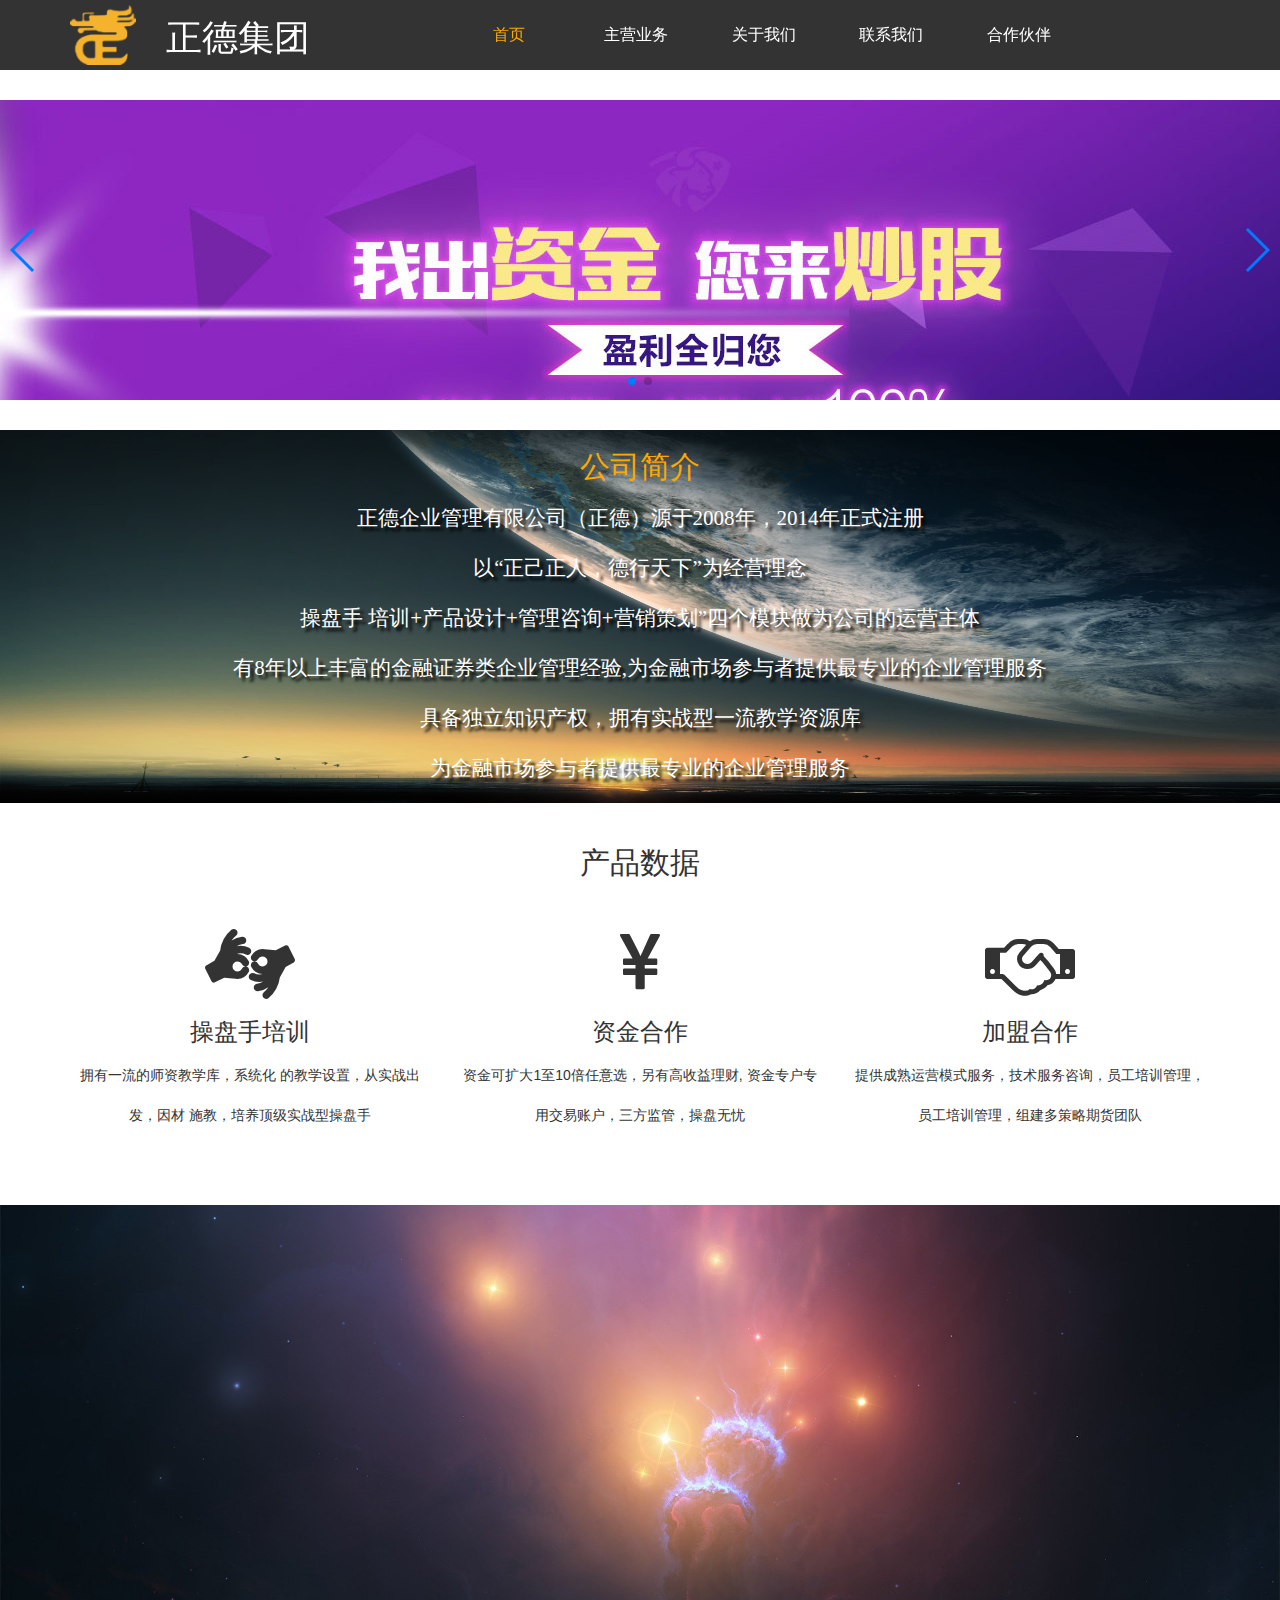
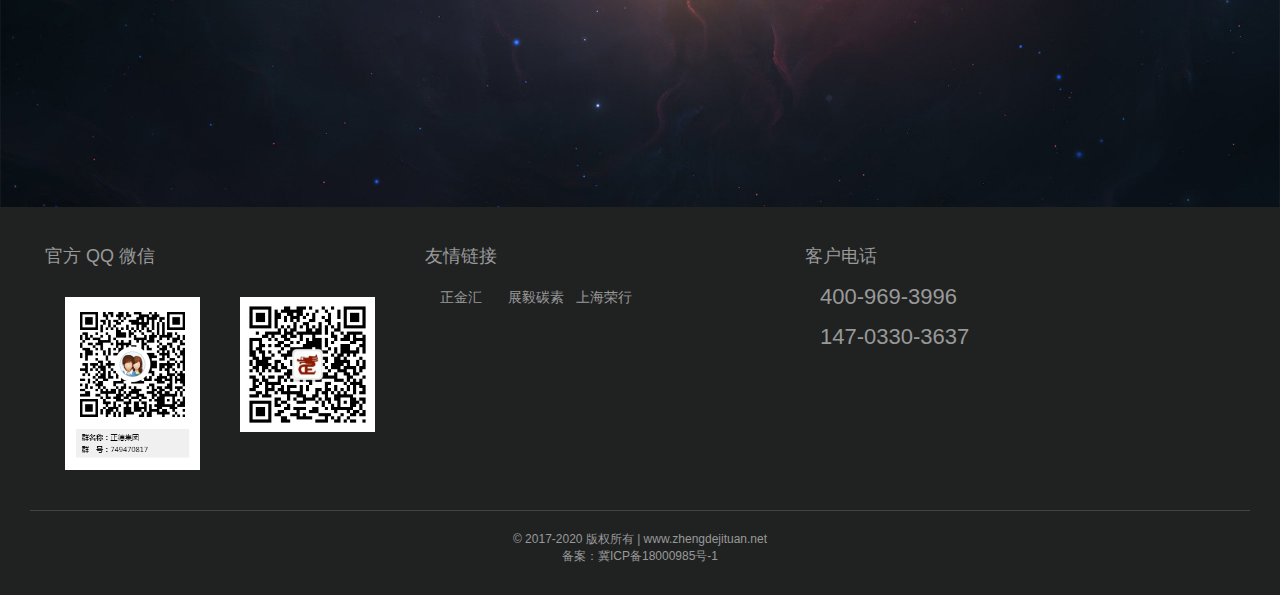
<file: index.html>
﻿<!doctype html>
<html lang="en">
<head>
    <meta charset="UTF-8">
    <meta name="viewport"
          content="width=device-width, user-scalable=no, initial-scale=1.0, maximum-scale=1.0, minimum-scale=1.0">
    <meta http-equiv="X-UA-Compatible" content="ie=edge">
    <title></title>
    <link rel="icon" href="icon/web_log.png">
    <link rel="stylesheet" href="public_css/bootstrap.min.css">
    <link rel="stylesheet" href="public_css/swiper-4.2.0.min.css">
    <link rel="stylesheet" href="public_css/animate.min.css">
    <link rel="stylesheet" href="font-awesome-4.7.0/css/font-awesome.min.css">
    <link rel="stylesheet" href="css/index.css">
    <link rel="stylesheet" href="css/hover.css">
</head>
<body style="">
<div class="zd_box">
    <div class="header col-md-12 col-xs-12 col-sm-12 wow bounceInDown">
        <div class="container modal-header clearfix">
            <div class="log pull-left col-md-4 col-sm-4 hidden-sm hidden-xs">
                <a href="index.html">
                    <img class="pull-left" src="icon/web_log.png" alt="">
                    <h1 class="pull-left">正德集团</h1>
                </a>
            </div>
            <ul class="list-group pull-right clearfix col-md-8 col-sm-12 col-xs-12 text-center">
                <li id="active" class="pull-left col-lg-2 col-sm-3"><a class="active" href="index.html">首页</a>
                </li>
                <li class="pull-left col-lg-2 col-sm-3"><a href="html/work.html">主营业务</a></li>
                <li class="pull-left col-lg-2 col-sm-3"><a href="html/only.html">关于我们</a></li>
                <li class="pull-left col-lg-2 col-sm-3"><a href="html/contacts.html">联系我们</a></li>
                <li class="pull-left col-lg-2 col-sm-3"><a href="html/joins.html">合作伙伴</a></li>
            </ul>
        </div>
    </div>
    <div class="swiper-container img-responsive">
        <div class="swiper-wrapper">
            <div class="swiper-slide">
                <a href="javaScript:;">
                    <img class="" src="images/hah.jpg" alt="">
                </a>
            </div>
            <div class="swiper-slide">
                <img class="" src="images/hah.jpg" alt="">

            </div>
        </div>
        <!-- 如果需要分页器 -->
        <div class="swiper-pagination"></div>
        <!-- 如果需要导航按钮 -->
        <div class="swiper-button-prev"></div>
        <div class="swiper-button-next"></div>

        <!-- 如果需要滚动条 -->
        <!--<div class="swiper-scrollbar"></div>-->
    </div>
    <div class="content">
        <div class="firm">
            <div class="container lead wow fadeInLeftBig img-responsive">
                <h2 class="text-center">公司简介</h2>
                <p class="text-center">
                    正德企业管理有限公司（正德）源于2008年，2014年正式注册 <br>以“正己正人，德行天下”为经营理念 <br>
                    操盘手
                    培训+产品设计+管理咨询+营销策划”四个模块做为公司的运营主体 <br>
                    有8年以上丰富的金融证券类企业管理经验,为金融市场参与者提供最专业的企业管理服务<br>
                    具备独立知识产权，拥有实战型一流教学资源库
                    <br>
                    为金融市场参与者提供最专业的企业管理服务
                </p>
            </div>
        </div>
        <div class="work container wow bounceInRight">
            <h2>产品数据</h2>
            <div class="col-sm-4 pull-left text-center">
                <i class="fa fa-asl-interpreting fa-5x"></i>
                <h3>操盘手培训</h3>
                <p>拥有一流的师资教学库，系统化
                    的教学设置，从实战出发，因材
                    施教，培养顶级实战型操盘手
                </p>
            </div>
            <div class="col-sm-4 pull-left text-center">
                <i class="fa fa-yen fa-5x"></i>
                <h3>资金合作</h3>
                <p>
                    资金可扩大1至10倍任意选，另有高收益理财,
                    资金专户专用交易账户，三方监管，操盘无忧
                </p>
            </div>
            <div class="col-sm-4 pull-left text-center">
                <i class="fa fa-handshake-o fa-5x"></i>
                <h3>加盟合作</h3>
                <p>提供成熟运营模式服务，技术服务咨询，员工培训管理，员工培训管理，组建多策略期货团队</p>
            </div>
        </div>
        <div class="mate">
            <div class="container wow zoomIn">
                <h2 class="text-center">合作伙伴</h2>
                <img class="img-responsive" src="images/mate.png" alt="">
            </div>
        </div>
    </div>
    <div class="footer">
        <div class="container row">
            <div class="col-lg-4 col-md-4 col-xs-6 hidden-xs">
                <h4>官方 QQ 微信</h4>
                <img title="加群有惊喜哦" class="img-responsive col-xs-6 col-md-6" src="images/QQcode.png" alt="">
                <img title="加群有惊喜哦" class="img-responsive col-xs-6 col-md-6" src="images/weixin_code.jpg" alt="">
            </div>
            <div class="col-lg-4 col-md-4 col-xs-12 col-sm-6">
                <h4>友情链接</h4>
                <ul class="col-lg-8 list-inline">
                    <li class="col-md-4 "><a href="http://www.zhengjinhui.com">正金汇</a></li>
                    <li class="col-md-4"><a href="http://www.zhanyitansu.com">展毅碳素</a></li>
                    <li class="col-md-4"><a href="http://www.rohon.net/">上海荣行</a></li>
                </ul>
            </div>
            <div class="col-lg-4 col-md-4 col-xs-12 col-sm-6 ">
                <h4>客户电话</h4>
                <ul class="col-lg-8 list-inline phone">
                    <li class="col-sm-12">400-969-3996</li>
                    <li class="col-sm-12">147-0330-3637</li>
                </ul>
            </div>
        </div>
        <hr>
        <div class="ICP text-center container">
            © 2017-2020 版权所有 | www.zhengdejituan.net <br>
            备案：冀ICP备18000985号-1
        </div>
    </div>
</div>
</body>
<script type="text/javascript" src="public_js/jquery.js"></script>
<script type="text/javascript" src="public_js/bootstrap.min.js"></script>
<script type="text/javascript" src="public_js/swiper.animate1.0.3.min.js"></script>
<script type="text/javascript" src="public_js/wow.min.js"></script>
<script type="text/javascript" src="public_js/swiper-4.2.0.min.js"></script>
<script>
    var mySwiper = new Swiper('.swiper-container', {
        //direction: 'vertical', //垂直翻滚
        direction: 'horizontal', //水平翻滚
        loop: true,
        // 如果需要分页器
        pagination: {
            el: '.swiper-pagination',
        },
        // 如果需要前进后退按钮
        navigation: {
            nextEl: '.swiper-button-next',
            prevEl: '.swiper-button-prev',
        },
        // 如果需要滚动条
        scrollbar: {
            //el: '.swiper-scrollbar',
        },
    })
</script>
<script>
    new WOW().init();
</script>
</html>
</file>
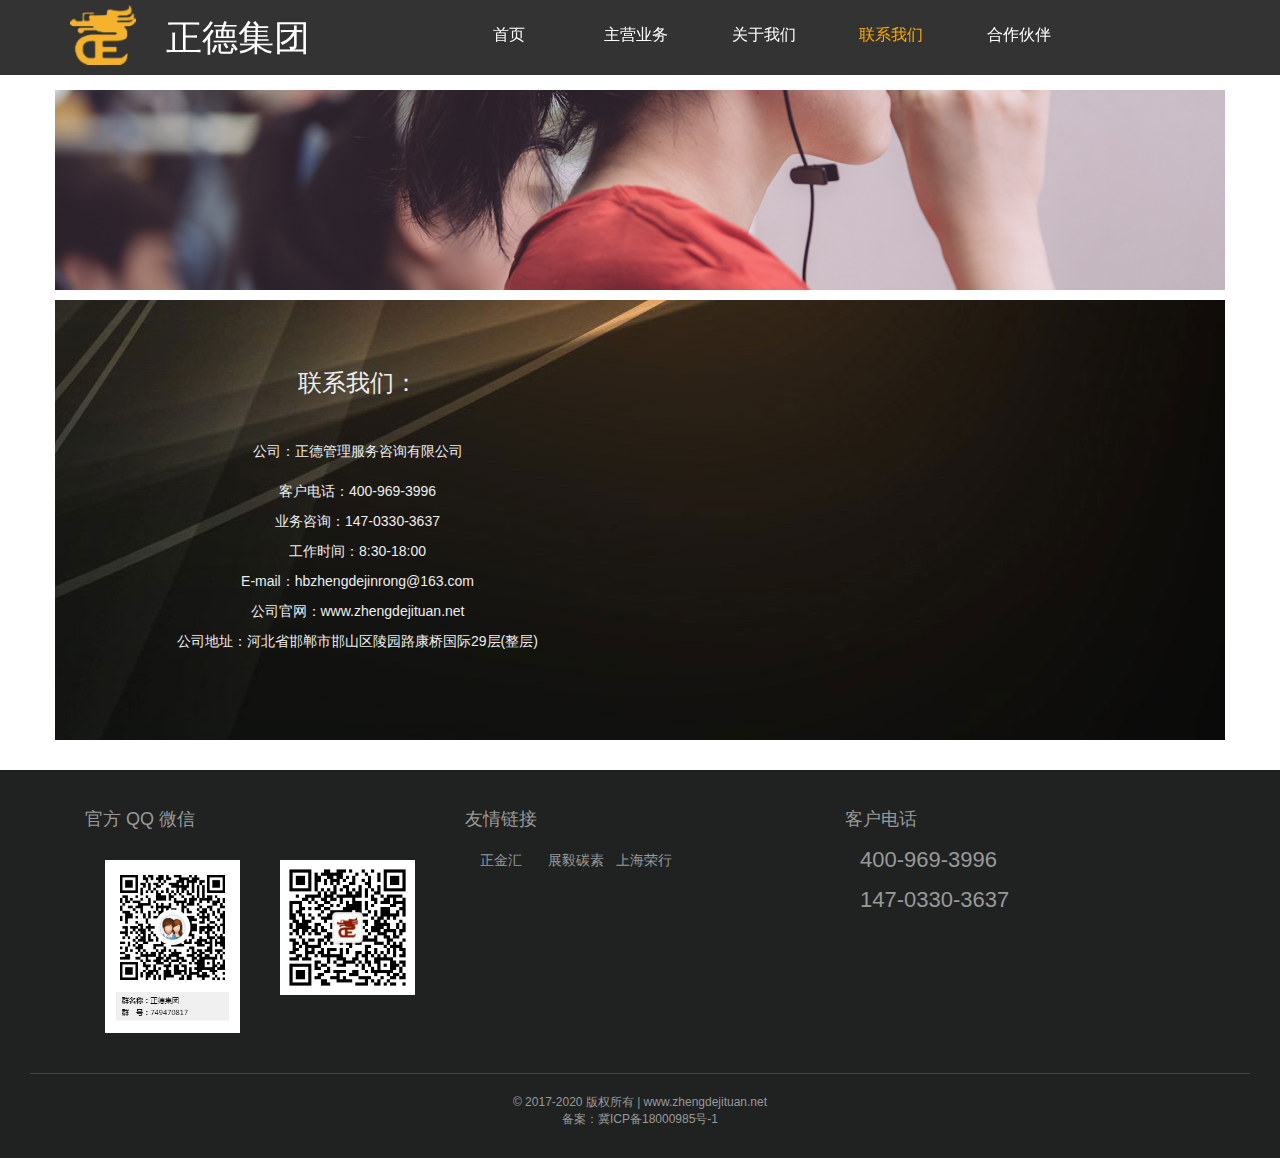
<file: html/contacts.html>
<!doctype html>
<html lang="en">
<head>
    <meta charset="UTF-8">
    <meta name="viewport"
          content="width=device-width, user-scalable=no, initial-scale=1.0, maximum-scale=1.0, minimum-scale=1.0">
    <meta http-equiv="X-UA-Compatible" content="ie=edge">
    <title></title>
    <!--公共框架-->
    <link rel="icon" href="../icon/web_log.png">
    <link rel="stylesheet" href="../public_css/bootstrap.min.css">
    <link rel="stylesheet" href="../public_css/swiper-4.2.0.min.css">
    <link rel="stylesheet" href="../public_css/animate.min.css">
    <link rel="stylesheet" href="../font-awesome-4.7.0/css/font-awesome.min.css">
    <!--高德地图坐标-->
    <link rel="stylesheet" href="http://cache.amap.com/lbs/static/main1119.css"/>
    <script src="http://webapi.amap.com/maps?v=1.4.5&key=09c7581c4ba13779ec5fdedad27f9de5"></script>
    <script type="text/javascript" src="http://cache.amap.com/lbs/static/addToolbar.js"></script>
    <!--公共样式-->
    <link rel="stylesheet" href="../css/header.css">
    <link rel="stylesheet" href="../css/footer.css">
    <link rel="stylesheet" href="../css/hover.css">

    <link rel="stylesheet" href="../css/contacts.css">
</head>
<body style="">
<div class="box">
    <div class="header col-md-12 col-xs-12 col-sm-12 wow bounceInDown">
        <div class="container modal-header clearfix">
            <div class="log pull-left col-md-4 col-sm-4 hidden-sm hidden-xs">
                <a href="../index.html">
                    <img class="pull-left" src="../icon/web_log.png" alt="">
                    <h1 class="pull-left">正德集团</h1>
                </a>
            </div>
            <ul class="list-group pull-right clearfix col-md-8 col-sm-12 col-xs-12 text-center">
                <li class=" pull-left col-lg-2 col-sm-3"><a href="../index.html">首页</a>
                </li>
                <li class="pull-left col-lg-2 col-sm-3"><a href="work.html">主营业务</a></li>
                <li class="pull-left col-lg-2 col-sm-3"><a href="only.html">关于我们</a></li>
                <li id="active" class="pull-left col-lg-2 col-sm-3"><a href="contacts.html">联系我们</a></li>
                <li class="pull-left col-lg-2 col-sm-3"><a href="joins.html">合作伙伴</a></li>
            </ul>
        </div>
    </div>
    <!--content-->
    <div class="content">
        <div class="container kefu">

        </div>
        <div class="contacts_content container">
            <div class="col-md-6">
               <h3> 联系我们：</h3>
                <p>
                    公司：正德管理服务咨询有限公司
                </p>
                <p>
                    客户电话：400-969-3996 <br>
                    业务咨询：147-0330-3637<br>
                    工作时间：8:30-18:00<br>
                    E-mail：hbzhengdejinrong@163.com <br>
                    公司官网：www.zhengdejituan.net <br>
                    公司地址：河北省邯郸市邯山区陵园路康桥国际29层(整层) <br>
                </p>
            </div>
            <div id="map" class="col-md-6"></div>
        </div>
    </div>
    <!--尾部-->
    <div class="footer">
        <div class="container">
            <div class="col-lg-4 col-md-4 col-xs-6 col-sm-6 hidden-xs">
                <h4>官方 QQ 微信</h4>
                <img title="加群有惊喜哦" class="img-responsive col-xs-6 col-md-6" src="../images/QQcode.png" alt="">
                <img title="加群有惊喜哦" class="img-responsive col-xs-6 col-md-6" src="../images/weixin_code.jpg" alt="">
            </div>
            <div class="col-lg-4 col-md-4 col-xs-12 col-sm-6">
                <h4>友情链接</h4>
                <ul class="col-lg-8 list-inline">
                    <li class="col-md-4  col-sm-4"><a href="http://www.zhengjinhui.com">正金汇</a></li>
                    <li class="col-md-4 col-sm-4"><a href="http://www.zhanyitansu.com">展毅碳素</a></li>
                    <li class="col-md-4 col-sm-4"><a href="http://www.rohon.net/">上海荣行</a></li>
                </ul>
            </div>
            <div class="col-lg-4 col-md-4 col-xs-12 col-sm-12 ">
                <h4>客户电话</h4>
                <ul class="col-lg-8 list-inline phone">
                    <li class="col-sm-12">400-969-3996</li>
                    <li class="col-sm-12">147-0330-3637</li>
                </ul>
            </div>
        </div>
        <hr>
        <div class="ICP text-center container">
            © 2017-2020 版权所有 | www.zhengdejituan.net<br>
            备案：冀ICP备18000985号-1
        </div>
    </div>
</div>

<script type="text/javascript" src="../public_js/jquery.js"></script>
<script type="text/javascript" src="../public_js/bootstrap.min.js"></script>
<script type="text/javascript" src="../public_js/swiper.animate1.0.3.min.js"></script>
<script type="text/javascript" src="../public_js/wow.min.js"></script>
<script type="text/javascript" src="../public_js/swiper-4.2.0.min.js"></script>
<script>
    var mySwiper = new Swiper('.swiper-container', {
        //direction: 'vertical', //垂直翻滚
        direction: 'horizontal', //水平翻滚
        loop: true,
        // 如果需要分页器
        pagination: {
            el: '.swiper-pagination',
        },
        // 如果需要前进后退按钮
        navigation: {
            nextEl: '.swiper-button-next',
            prevEl: '.swiper-button-prev',
        },
        // 如果需要滚动条
        scrollbar: {
            //el: '.swiper-scrollbar',
        },
    })
</script>
<script>
    new WOW().init();
</script>
<script>
    var map = new AMap.Map('map', {
        resizeEnable: true,
        center: [114.513565,36.596482],
        zoom: 13,
    });
    var marker = new AMap.Marker({
        position: map.getCenter(),
        draggable: true,
        //cursor: 'move',
    });
    marker.setMap(map);
    // 设置点标记的动画效果，此处为弹跳效果
    marker.setAnimation('AMAP_ANIMATION_BOUNCE');
    marker.setTitle('正德集团');
</script>
</body>
</html>
</file>
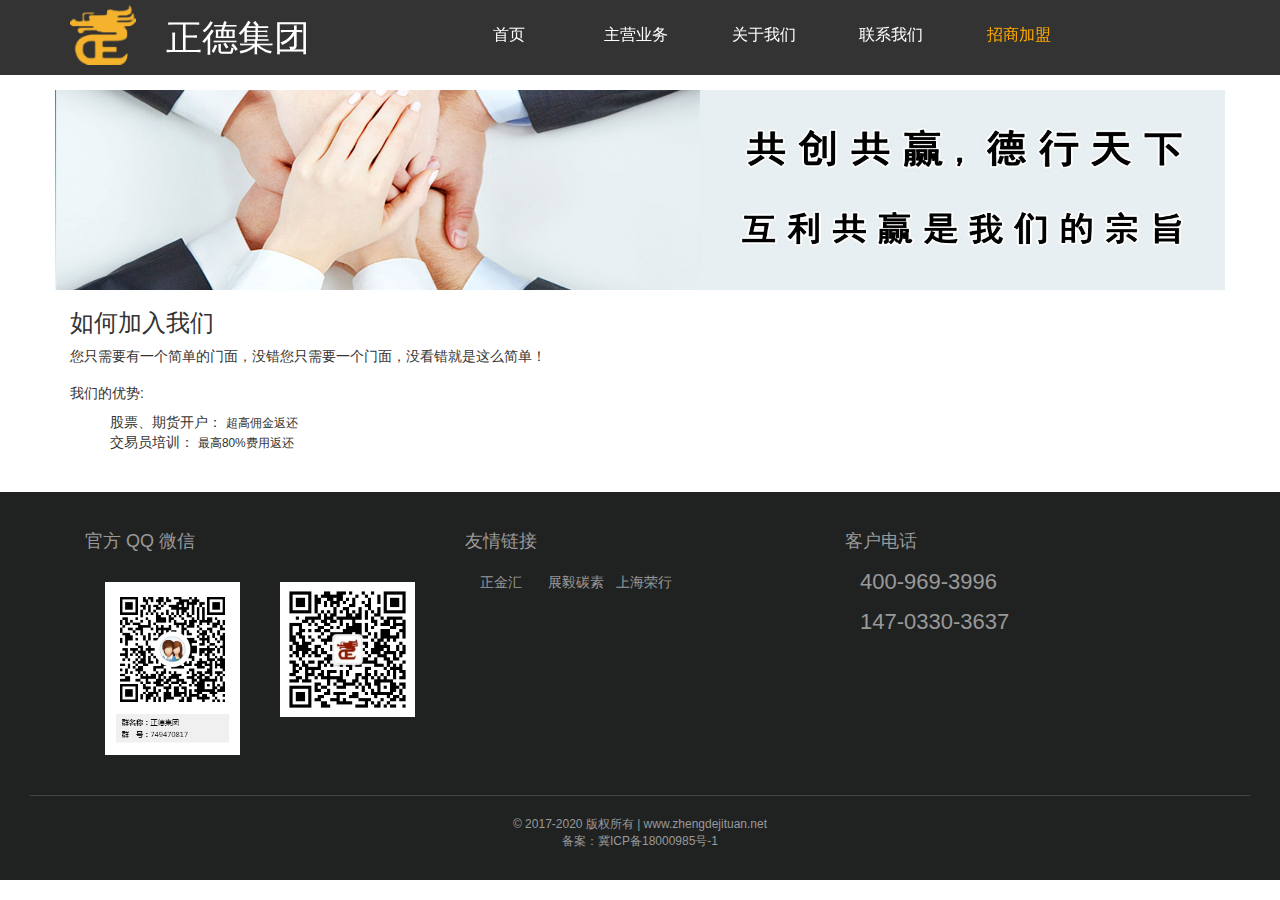
<file: html/joins.html>
<!doctype html>
<html lang="en">
<head>
    <meta charset="UTF-8">
    <meta name="viewport"
          content="width=device-width, user-scalable=no, initial-scale=1.0, maximum-scale=1.0, minimum-scale=1.0">
    <meta http-equiv="X-UA-Compatible" content="ie=edge">
    <title></title>
    <!--公共框架-->
    <link rel="icon" href="../icon/web_log.png">
    <link rel="stylesheet" href="../public_css/bootstrap.min.css">
    <link rel="stylesheet" href="../public_css/swiper-4.2.0.min.css">
    <link rel="stylesheet" href="../public_css/animate.min.css">
    <link rel="stylesheet" href="../font-awesome-4.7.0/css/font-awesome.min.css">
    <!--公共样式-->
    <link rel="stylesheet" href="../css/header.css">
    <link rel="stylesheet" href="../css/footer.css">
    <link rel="stylesheet" href="../css/hover.css">

    <link rel="stylesheet" href="../css/joins.css">
</head>
<body style="">
<div class="box">
    <div class="header col-md-12 col-xs-12 col-sm-12 wow bounceInDown">
        <div class="container modal-header clearfix">
            <div class="log pull-left col-md-4 col-sm-4 hidden-sm hidden-xs">
                <a href="../index.html">
                    <img class="pull-left" src="../icon/web_log.png" alt="">
                    <h1 class="pull-left">正德集团</h1>
                </a>
            </div>
            <ul class="list-group pull-right clearfix col-md-8 col-sm-12 col-xs-12 text-center">
                <li class=" pull-left col-lg-2 col-sm-3"><a href="../index.html">首页</a>
                </li>
                <li class="pull-left col-lg-2 col-sm-3"><a href="work.html">主营业务</a></li>
                <li class="pull-left col-lg-2 col-sm-3"><a href="only.html">关于我们</a></li>
                <li class="pull-left col-lg-2 col-sm-3"><a href="contacts.html">联系我们</a></li>
                <li id="active" class="pull-left col-lg-2 col-sm-3"><a href="joins.html">招商加盟</a></li>
            </ul>
        </div>
    </div>
    <!--content-->
    <div class="content">
        <div class="joins_title container"></div>
        <div class="container">
            <h3>如何加入我们</h3>
            <p>
                您只需要有一个简单的门面，没错您只需要一个门面，没看错就是这么简单！
            </p>
        </div>
        <div class="container">
            <h5>我们的优势:</h5>
            <ul>
                <li>
                股票、期货开户： <small>超高佣金返还</small>
                </li>
                <li>
                    交易员培训：  <small>最高80%费用返还</small>
                </li>
            </ul>
        </div>
    </div>
    <!--尾部-->
    <div class="footer">
        <div class="container">
            <div class="col-lg-4 col-md-4 col-xs-6 col-sm-6 hidden-xs">
                <h4>官方 QQ 微信</h4>
                <img title="加群有惊喜哦" class="img-responsive col-xs-6 col-md-6" src="../images/QQcode.png" alt="">
                <img title="加群有惊喜哦" class="img-responsive col-xs-6 col-md-6" src="../images/weixin_code.jpg" alt="">
            </div>
            <div class="col-lg-4 col-md-4 col-xs-12 col-sm-6">
                <h4>友情链接</h4>
                <ul class="col-lg-8 list-inline">
                    <li class="col-md-4  col-sm-4"><a href="http://www.zhengjinhui.com">正金汇</a></li>
                    <li class="col-md-4 col-sm-4"><a href="http://www.zhanyitansu.com">展毅碳素</a></li>
                    <li class="col-md-4 col-sm-4"><a href="http://www.rohon.net/">上海荣行</a></li>
                </ul>
            </div>
            <div class="col-lg-4 col-md-4 col-xs-12 col-sm-12 ">
                <h4>客户电话</h4>
                <ul class="col-lg-8 list-inline phone">
                    <li class="col-sm-12">400-969-3996</li>
                    <li class="col-sm-12">147-0330-3637</li>
                </ul>
            </div>
        </div>
        <hr>
        <div class="ICP text-center container">
            © 2017-2020 版权所有 | www.zhengdejituan.net<br>
            备案：冀ICP备18000985号-1
        </div>
    </div>
</div>

<script type="text/javascript" src="../public_js/jquery.js"></script>
<script type="text/javascript" src="../public_js/bootstrap.min.js"></script>
<script type="text/javascript" src="../public_js/swiper.animate1.0.3.min.js"></script>
<script type="text/javascript" src="../public_js/wow.min.js"></script>
<script type="text/javascript" src="../public_js/swiper-4.2.0.min.js"></script>
<script>
    var mySwiper = new Swiper('.swiper-container', {
        //direction: 'vertical', //垂直翻滚
        direction: 'horizontal', //水平翻滚
        loop: true,
        // 如果需要分页器
        pagination: {
            el: '.swiper-pagination',
        },
        // 如果需要前进后退按钮
        navigation: {
            nextEl: '.swiper-button-next',
            prevEl: '.swiper-button-prev',
        },
        // 如果需要滚动条
        scrollbar: {
            //el: '.swiper-scrollbar',
        },
    })
</script>
<script>
    new WOW().init();
</script>
<script>
    var map = new AMap.Map('map', {
        resizeEnable: true,
        center: [114.513565, 36.596482],
        zoom: 13,
    });
    var marker = new AMap.Marker({
        position: map.getCenter(),
        draggable: true,
        //cursor: 'move',
    });
    marker.setMap(map);
    // 设置点标记的动画效果，此处为弹跳效果
    marker.setAnimation('AMAP_ANIMATION_BOUNCE');
    marker.setTitle('正德集团');
</script>
</body>
</html>
</file>
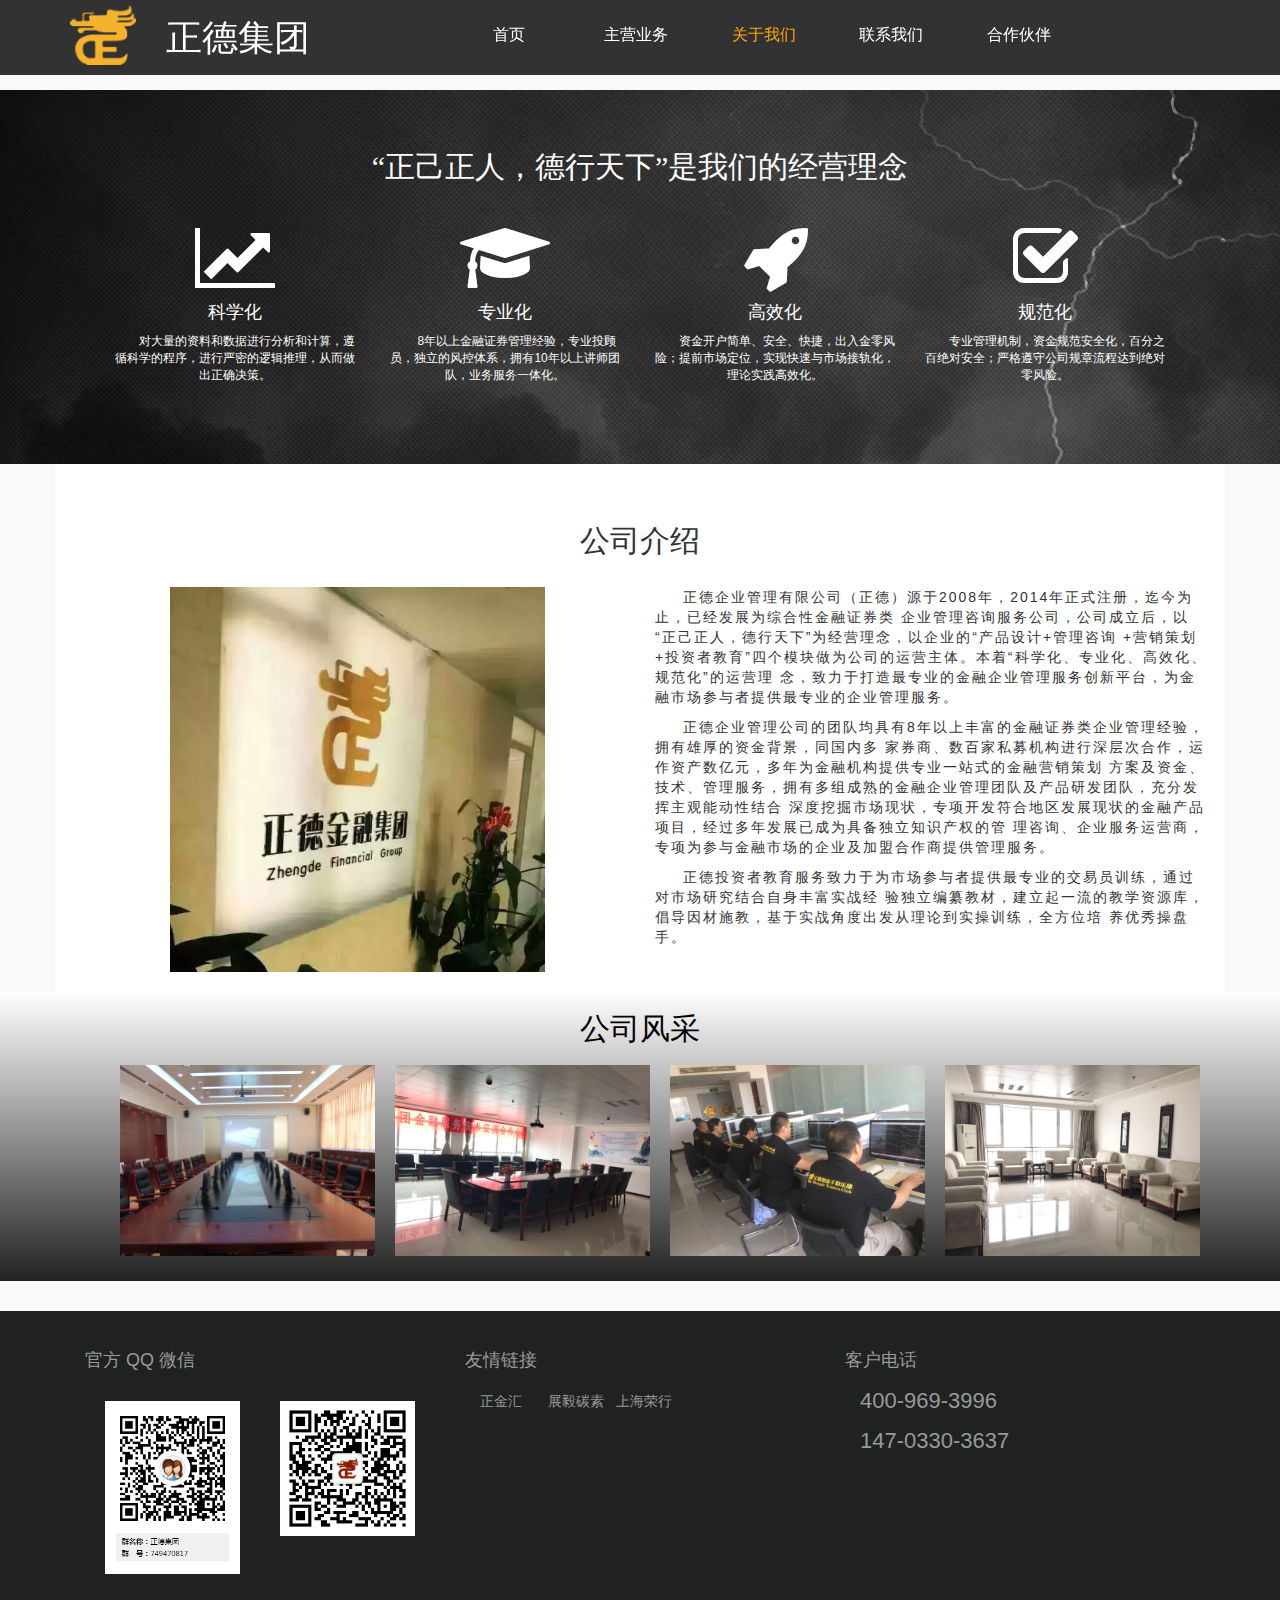
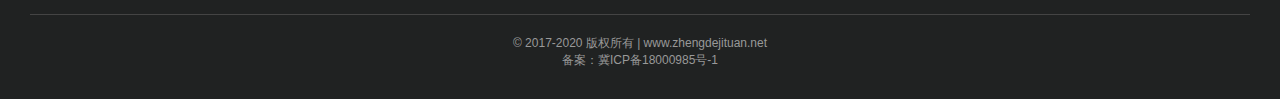
<file: html/only.html>
<!doctype html>
<html lang="en">
<head>
    <meta charset="UTF-8">
    <meta name="viewport"
          content="width=device-width, user-scalable=no, initial-scale=1.0, maximum-scale=1.0, minimum-scale=1.0">
    <meta http-equiv="X-UA-Compatible" content="ie=edge">
    <title></title>
    <link rel="icon" href="../icon/web_log.png">
    <link rel="stylesheet" href="../public_css/bootstrap.min.css">
    <link rel="stylesheet" href="../public_css/swiper-4.2.0.min.css">
    <link rel="stylesheet" href="../public_css/animate.min.css">
    <link rel="stylesheet" href="../font-awesome-4.7.0/css/font-awesome.min.css">
    <link rel="stylesheet" href="../css/header.css">
    <link rel="stylesheet" href="../css/footer.css">
    <link rel="stylesheet" href="../css/hover.css">

    <link rel="stylesheet" href="../css/only.css">
</head>
<body style="">
<div class="only">
    <div class="header col-md-12 col-xs-12 col-sm-12 wow bounceInDown">
        <div class="container modal-header clearfix">
            <div class="log pull-left col-md-4 col-sm-4 hidden-sm hidden-xs">
                <a href="../index.html">
                    <img class="pull-left" src="../icon/web_log.png" alt="">
                    <h1 class="pull-left">正德集团</h1>
                </a>
            </div>
            <ul class="list-group pull-right clearfix col-md-8 col-sm-12 col-xs-12 text-center">
                <li class=" pull-left col-lg-2 col-sm-3"><a href="../index.html">首页</a>
                </li>
                <li class="pull-left col-lg-2 col-sm-3"><a href="work.html">主营业务</a></li>
                <li id="active" class="pull-left col-lg-2 col-sm-3"><a href="only.html">关于我们</a></li>
                <li class="pull-left col-lg-2 col-sm-3"><a href="contacts.html">联系我们</a></li>
                <li class="pull-left col-lg-2 col-sm-3"><a href="joins.html">合作伙伴</a></li>
            </ul>
        </div>
    </div>
    <!--content-->
    <div class="content">
        <div class="only_title">
            <div class="container">
                <h2>“正己正人，德行天下”是我们的经营理念</h2>
                <div class="only_arr clearfix">
                    <div class="col-md-3 col-sm-6 col-xs-12">
                    <i class="fa fa-line-chart fa-5x"></i>
                    <p>
                        <h4>科学化</h4>
                        <small>
                            对大量的资料和数据进行分析和计算，遵循科学的程序，进行严密的逻辑推理，从而做出正确决策。
                        </small>
                    </p>
                    </div>
                    <div class="col-md-3 col-sm-6 col-xs-12">
                        <i class="fa fa-graduation-cap fa-5x"></i>
                        <h4>专业化</h4>
                        <small>
                            8年以上金融证券管理经验，专业投顾员，独立的风控体系，拥有10年以上讲师团队，业务服务一体化。
                        </small>
                    </div>
                    <div class="col-md-3 col-sm-6 col-xs-12">
                        <i class="fa fa-rocket fa-5x"></i>
                        <h4>高效化</h4>
                        <small>
                           资金开户简单、安全、快捷，出入金零风险；提前市场定位，实现快速与市场接轨化，理论实践高效化。
                        </small>
                    </div>
                    <div class="col-md-3 col-sm-6 col-xs-12">
                        <i class="fa fa-check-square-o fa-5x"></i>
                        <h4>规范化</h4>
                        <small>
                            专业管理机制，资金规范安全化，百分之百绝对安全；严格遵守公司规章流程达到绝对零风险。
                        </small>
                    </div>
                </div>
            </div>
        </div>
        <div class="">
            <div class="only_say container clearfix">
                <h2>公司介绍</h2>
                <div class="col-xs-6">
                    <img class="img-responsive" src="../list_img/photo6.jpg" alt="">
                </div>
                <div class="col-xs-6">
                    <p>
                        正德企业管理有限公司（正德）源于2008年，2014年正式注册，迄今为止，已经发展为综合性金融证券类
                        企业管理咨询服务公司，公司成立后，以“正己正人，德行天下”为经营理念，以企业的“产品设计+管理咨询
                        +营销策划+投资者教育”四个模块做为公司的运营主体。本着“科学化、专业化、高效化、规范化”的运营理
                        念，致力于打造最专业的金融企业管理服务创新平台，为金融市场参与者提供最专业的企业管理服务。
                    </p>
                    <p>
                        正德企业管理公司的团队均具有8年以上丰富的金融证券类企业管理经验，拥有雄厚的资金背景，同国内多
                        家券商、数百家私募机构进行深层次合作，运作资产数亿元，多年为金融机构提供专业一站式的金融营销策划
                        方案及资金、技术、管理服务，拥有多组成熟的金融企业管理团队及产品研发团队，充分发挥主观能动性结合
                        深度挖掘市场现状，专项开发符合地区发展现状的金融产品项目，经过多年发展已成为具备独立知识产权的管
                        理咨询、企业服务运营商，专项为参与金融市场的企业及加盟合作商提供管理服务。
                    </p>
                    <p>
                        正德投资者教育服务致力于为市场参与者提供最专业的交易员训练，通过对市场研究结合自身丰富实战经
                        验独立编纂教材，建立起一流的教学资源库，倡导因材施教，基于实战角度出发从理论到实操训练，全方位培
                        养优秀操盘手。
                    </p>
                </div>

            </div>
        </div>
        <div class="only_photo">
            <div class="only_photo container">
                <h2>公司风采</h2>
                <ul>
                    <li class="col-md-3">
                        <img class="img-responsive" src="../list_img/2.jpg" alt="">
                    </li>
                    <li class="col-md-3">
                        <img class="img-responsive" src="../list_img/photo2.jpg" alt="">
                    </li>
                    <li class="col-md-3">
                        <img class="img-responsive" src="../list_img/photo3.jpg" alt="">
                    </li>
                    <li class="col-md-3">
                        <img class="img-responsive" src="../list_img/photo4.jpg" alt="">
                    </li>
                </ul>
            </div>
        </div>
    </div>
    <!--尾部-->
    <div class="footer">
        <div class="container">
            <div class="col-lg-4 col-md-4 col-xs-6 col-sm-6 hidden-xs">
                <h4>官方 QQ 微信</h4>
                <img title="加群有惊喜哦" class="img-responsive col-xs-6 col-md-6" src="../images/QQcode.png" alt="">
                <img title="加群有惊喜哦" class="img-responsive col-xs-6 col-md-6" src="../images/weixin_code.jpg" alt="">
            </div>
            <div class="col-lg-4 col-md-4 col-xs-12 col-sm-6">
                <h4>友情链接</h4>
                <ul class="col-lg-8 list-inline">
                    <li class="col-md-4  col-sm-4"><a href="http://www.zhengjinhui.com">正金汇</a></li>
                    <li class="col-md-4 col-sm-4"><a href="http://www.zhanyitansu.com">展毅碳素</a></li>
                    <li class="col-md-4 col-sm-4"><a href="http://www.rohon.net/">上海荣行</a></li>
                </ul>
            </div>
            <div class="col-lg-4 col-md-4 col-xs-12 col-sm-12 ">
                <h4>客户电话</h4>
                <ul class="col-lg-8 list-inline phone">
                    <li class="col-sm-12">400-969-3996</li>
                    <li class="col-sm-12">147-0330-3637</li>
                </ul>
            </div>
        </div>
        <hr>
        <div class="ICP text-center container">
            © 2017-2020 版权所有 | www.zhengdejituan.net<br>
            备案：冀ICP备18000985号-1
        </div>
    </div>
</div>
</body>
<script type="text/javascript" src="../public_js/jquery.js"></script>
<script type="text/javascript" src="../public_js/bootstrap.min.js"></script>
<script type="text/javascript" src="../public_js/swiper.animate1.0.3.min.js"></script>
<script type="text/javascript" src="../public_js/wow.min.js"></script>
<script type="text/javascript" src="../public_js/swiper-4.2.0.min.js"></script>
<script>
    var mySwiper = new Swiper('.swiper-container', {
        //direction: 'vertical', //垂直翻滚
        direction: 'horizontal', //水平翻滚
        loop: true,
        // 如果需要分页器
        pagination: {
            el: '.swiper-pagination',
        },
        // 如果需要前进后退按钮
        navigation: {
            nextEl: '.swiper-button-next',
            prevEl: '.swiper-button-prev',
        },
        // 如果需要滚动条
        scrollbar: {
            //el: '.swiper-scrollbar',
        },
    })
</script>
<script>
    new WOW().init();
</script>
</html>
</file>
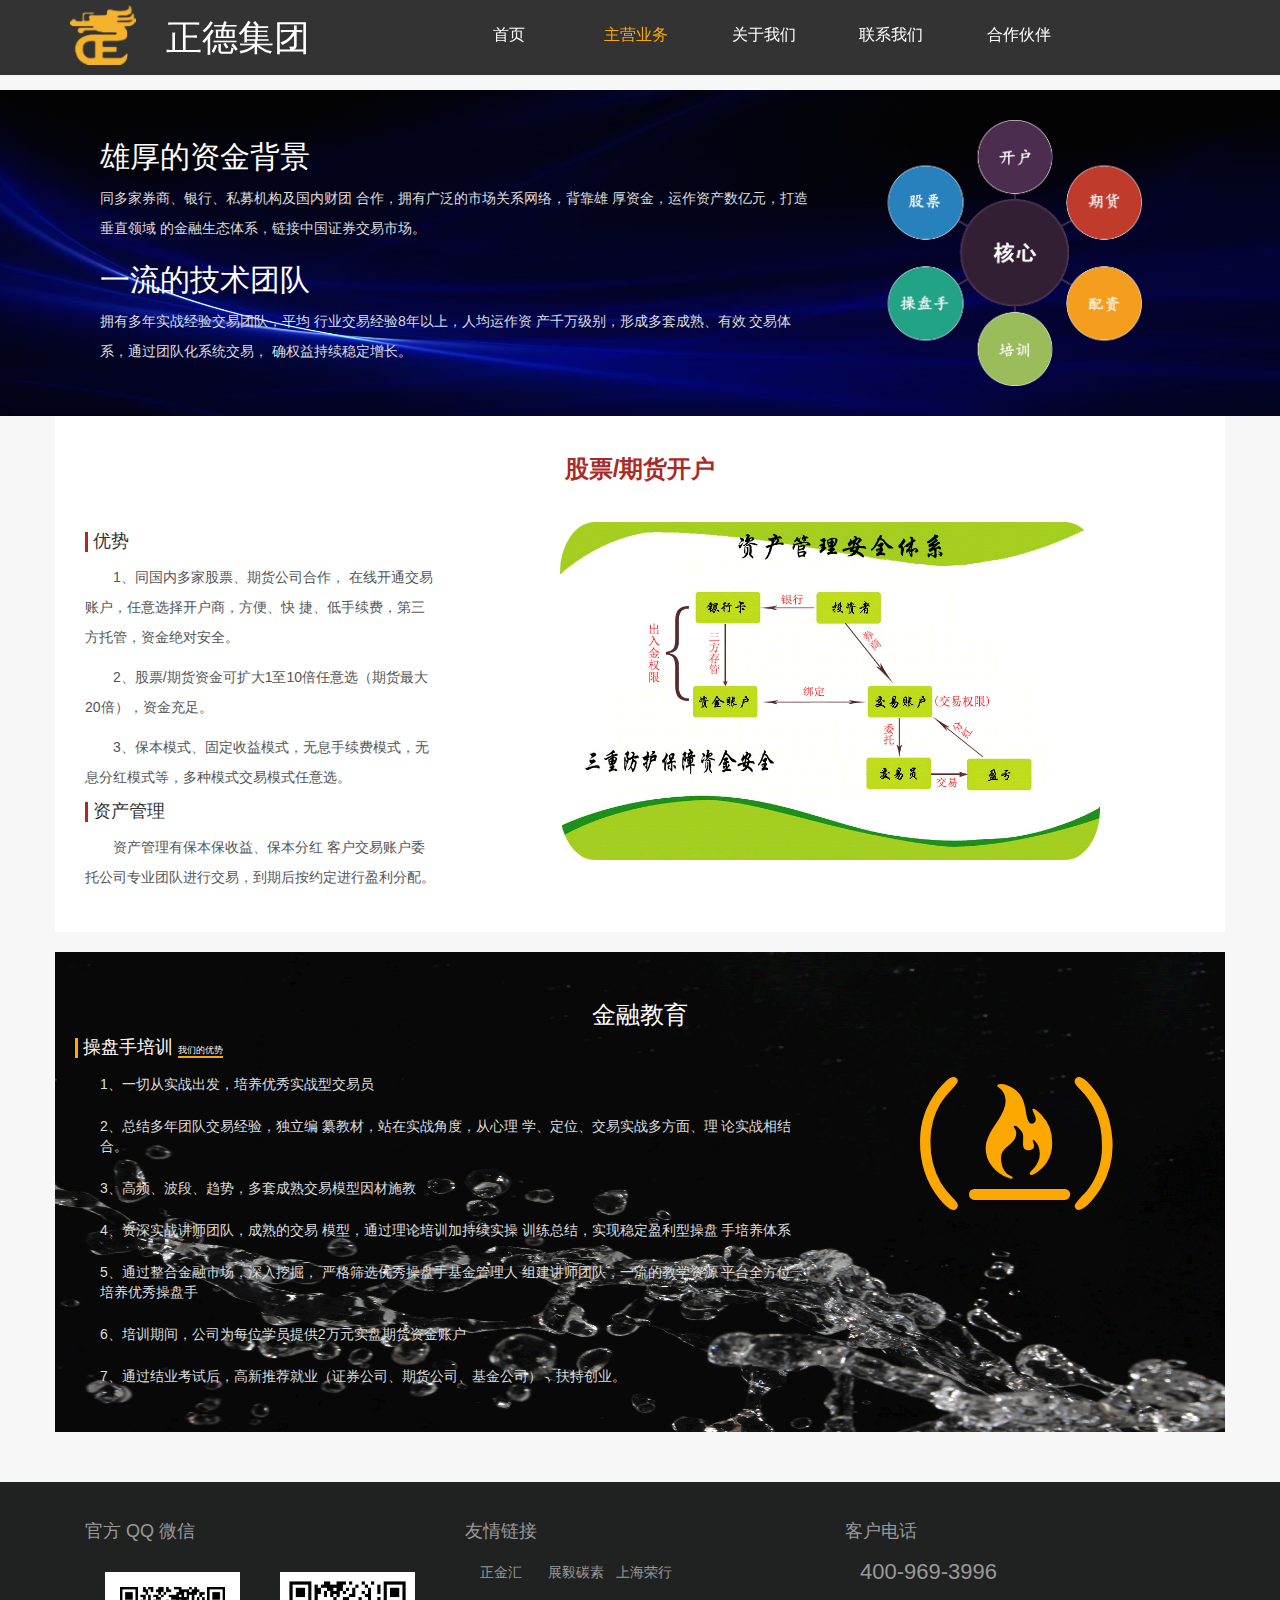
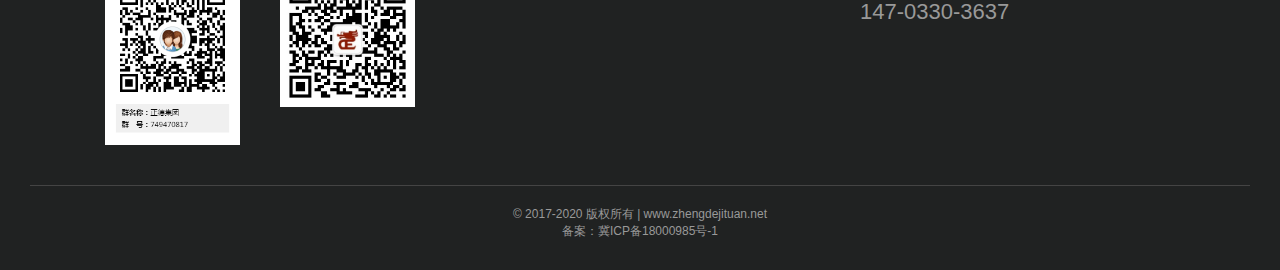
<file: html/work.html>
<!doctype html>
<html lang="en">
<head>
    <meta charset="UTF-8">
    <meta name="viewport"
          content="width=device-width, user-scalable=no, initial-scale=1.0, maximum-scale=1.0, minimum-scale=1.0">
    <meta http-equiv="X-UA-Compatible" content="ie=edge">
    <title></title>
    <link rel="icon" href="../icon/web_log.png">
    <link rel="stylesheet" href="../public_css/bootstrap.min.css">
    <link rel="stylesheet" href="../public_css/swiper-4.2.0.min.css">
    <link rel="stylesheet" href="../public_css/animate.min.css">
    <link rel="stylesheet" href="../font-awesome-4.7.0/css/font-awesome.min.css">
    <link rel="stylesheet" href="../css/header.css">
    <link rel="stylesheet" href="../css/footer.css">
    <link rel="stylesheet" href="../css/hover.css">

    <link rel="stylesheet" href="../css/work.css">
</head>
<body style="">
<div class="work">
    <div class="header col-md-12 col-xs-12 col-sm-12 wow bounceInDown">
        <div class="container modal-header clearfix">
            <div class="log pull-left col-md-4 col-sm-4 hidden-sm hidden-xs">
                <a href="../index.html">
                    <img class="pull-left" src="../icon/web_log.png" alt="">
                    <h1 class="pull-left">正德集团</h1>
                </a>
            </div>
            <ul class="list-group pull-right clearfix col-md-8 col-sm-12 col-xs-12 text-center">
                <li class=" pull-left col-lg-2 col-sm-3"><a href="../index.html ">首页</a>
                </li>
                <li id="active" class="pull-left col-lg-2 col-sm-3"><a  href="work.html">主营业务</a></li>
                <li class="pull-left col-lg-2 col-sm-3"><a href="only.html">关于我们</a></li>
                <li class="pull-left col-lg-2 col-sm-3"><a href="contacts.html">联系我们</a></li>
                <li class="pull-left col-lg-2 col-sm-3"><a href="joins.html">合作伙伴</a></li>
            </ul>
        </div>
    </div>
    <!--content-->
    <div class="content">
        <div class="tale img-responsive">
           <div class="container tale_con clearfix">
               <div class="pull-left text col-sm-8">
                   <h2>雄厚的资金背景</h2>
                   <p>同多家券商、银行、私募机构及国内财团
                       合作，拥有广泛的市场关系网络，背靠雄
                       厚资金，运作资产数亿元，打造垂直领域
                       的金融生态体系，链接中国证券交易市场。</p>
                   <h2>一流的技术团队</h2>
                   <p>
                       拥有多年实战经验交易团队，平均
                       行业交易经验8年以上，人均运作资
                       产千万级别，形成多套成熟、有效
                       交易体系，通过团队化系统交易，
                       确权益持续稳定增长。
                   </p>
               </div>
               <img class="img-responsive pull-right col-sm-4" src="../images/gr.png" alt="">
           </div>
        </div>
        <div class="container open">
            <div>
                <h3 class="">股票/期货开户</h3>
                <div class="">
                    <div class="col-md-4">
                        <h4 class="borderL">优势</h4>
                        <p>
                            1、同国内多家股票、期货公司合作， 在线开通交易账户，任意选择开户商，方便、快 捷、低手续费，第三方托管，资金绝对安全。
                        </p>
                        <p>
                            2、股票/期货资金可扩大1至10倍任意选（期货最大20倍），资金充足。
                        </p>
                        <p>
                            3、保本模式、固定收益模式，无息手续费模式，无息分红模式等，多种模式交易模式任意选。
                        </p>
                        <h4 class="borderL">资产管理</h4>
                        <p>
                            资产管理有保本保收益、保本分红
                            客户交易账户委托公司专业团队进行交易，到期后按约定进行盈利分配。
                        </p>
                    </div>

                    <img class="col-md-6 col-md-offset-1 img-responsive" src="../images/opne.png" alt="">
                </div>
            </div>
        </div>
        <div class="trader">
            <div class="container trader_con">
                <h3>金融教育</h3>
                <h4 class="borderB">操盘手培训 <small>我们的优势</small></h4>
                <div class="col-md-8 col-sm-8">
                    <p>
                        1、一切从实战出发，培养优秀实战型交易员
                    </p>
                    <p>
                        2、总结多年团队交易经验，独立编
                        纂教材，站在实战角度，从心理
                        学、定位、交易实战多方面、理
                        论实战相结合。
                    </p>
                    <p>
                        3、高频、波段、趋势，多套成熟交易模型因材施教
                    </p>
                    <p>
                        4、资深实战讲师团队，成熟的交易
                        模型，通过理论培训加持续实操
                        训练总结，实现稳定盈利型操盘
                        手培养体系
                    </p>
                    <p>
                        5、通过整合金融市场，深入挖掘，
                        严格筛选优秀操盘手基金管理人
                        组建讲师团队，一流的教学资源
                        平台全方位培养优秀操盘手
                    </p>
                    <p>
                        6、培训期间，公司为每位学员提供2万元实盘期货资金账户
                    </p>
                    <p>
                        7、通过结业考试后，高新推荐就业（证券公司、期货公司、基金公司），扶持创业。
                    </p>
                </div>
                <i class="fa fa-free-code-camp col-sm-4 col-md-4 fa-5x  hidden-xs">
                </i>
            </div>
        </div>

    </div>
    <!--尾部-->
    <div class="footer">
        <div class="container">
            <div class="col-lg-4 col-md-4 col-xs-6 col-sm-6 hidden-xs">
                <h4>官方 QQ 微信</h4>
                <img title="加群有惊喜哦" class="img-responsive col-xs-6 col-md-6" src="../images/QQcode.png" alt="">
                <img title="加群有惊喜哦" class="img-responsive col-xs-6 col-md-6" src="../images/weixin_code.jpg" alt="">
            </div>
            <div class="col-lg-4 col-md-4 col-xs-12 col-sm-6">
                <h4>友情链接</h4>
                <ul class="col-lg-8 list-inline">
                    <li class="col-md-4  col-sm-4"><a href="http://www.zhengjinhui.com">正金汇</a></li>
                    <li class="col-md-4 col-sm-4"><a href="http://www.zhanyitansu.com">展毅碳素</a></li>
                    <li class="col-md-4 col-sm-4"><a href="http://www.rohon.net/">上海荣行</a></li>
                </ul>
            </div>
            <div class="col-lg-4 col-md-4 col-xs-12 col-sm-12 ">
                <h4>客户电话</h4>
                <ul class="col-lg-8 list-inline phone">
                    <li class="col-sm-12">400-969-3996</li>
                    <li class="col-sm-12">147-0330-3637</li>
                </ul>
            </div>
        </div>
        <hr>
        <div class="ICP text-center container">
            © 2017-2020 版权所有 | www.zhengdejituan.net<br>
            备案：冀ICP备18000985号-1
        </div>
    </div>
</div>
</body>
<script type="text/javascript" src="../public_js/jquery.js"></script>
<script type="text/javascript" src="../public_js/bootstrap.min.js"></script>
<script type="text/javascript" src="../public_js/swiper.animate1.0.3.min.js"></script>
<script type="text/javascript" src="../public_js/wow.min.js"></script>
<script type="text/javascript" src="../public_js/swiper-4.2.0.min.js"></script>
<script>
    var mySwiper = new Swiper('.swiper-container', {
        //direction: 'vertical', //垂直翻滚
        direction: 'horizontal', //水平翻滚
        loop: true,
        // 如果需要分页器
        pagination: {
            el: '.swiper-pagination',
        },
        // 如果需要前进后退按钮
        navigation: {
            nextEl: '.swiper-button-next',
            prevEl: '.swiper-button-prev',
        },
        // 如果需要滚动条
        scrollbar: {
            //el: '.swiper-scrollbar',
        },
    })
</script>
<script>
    new WOW().init();
</script>
</html>
</file>
<file: css/index.css>
.wow {
    border: none;
}

body {
    background-color: #fff;
}

.zd_box .header {
    padding: .5rem 0;
}

.header {
    background: rgba(0, 0, 0, .8);
    position: fixed;
    top: 0;
    left: 0;
    z-index: 999;
}

.list-group {
    margin: 0rem;
}

.modal-header {
    border: none;
    padding: 0;
}

.modal-header .log {
    height: 6rem;
    line-height: 6rem;
}

.modal-header .log img {
    height: 100%;
}

.list-group > li > a {
    color: #fff;
    font-size: 1.6rem;
    line-height: 6rem;
    text-decoration: none;
}

.modal-header .log h1 {
    margin: 0 0 0 3rem;
    line-height: 6.5rem;
    color: #fff;

}

.swiper-container {
    margin: 10rem 0 3rem;
    height: 300px;
}

.swiper-container .swiper-wrapper .swiper-slide h1 {
    text-align: center;
    line-height: 300px;
    margin: 0;
}

.content .firm {
    font-family: '楷体';
}

.content .firm {
    background: url("../images/lead.jpg") 0 250%;
    background-size: 100% 100%;
}

.content .lead h2 {
    color: #fda800;
}

.content .lead p {
    line-height: 5rem;
    color: #fff;
    text-shadow: 4px 4px 3px #000;
}

.work {
    padding: 3px 0 6rem;
}

.work h2 {
    text-align: center;
    margin-bottom: 5rem;
}

.work div p {
    line-height: 4rem;
}

.content .mate {
    padding: 2rem 0;
    color: #fff;
    background: url("../images/xingxing.jpg");
    background-size: 100%;
}

.footer {
    background-color: #202222;
    color: #999;
    padding: 3rem
}

.footer a {
    color: #999;
}

.footer img {
    padding: 2rem 2rem;
}

.footer p {
    padding: 2rem 2rem;
}

.footer .list-inline {
    line-height: 4rem;
}

.footer .phone {
    font-size: 2.2rem;
}

.footer .ICP {
    font-size: 12px;
}
</file>
<file: css/hover.css>
li{
    list-style: none;
}

.list-group>li>a{
    -webkit-transition: all .3s;
    -moz-transition: all .3s;
    -ms-transition: all .3s;
    -o-transition: all .3s;
    transition: all .3s;
}
.list-group>li>a:hover{
    color: #fda800;
    text-decoration: none;
}
a:focus{
    text-decoration: none;
}
#active a{

}
#active a{

    color:#fda800;
}
.modal-header .log h1{
    transition:all .3s;
}
.modal-header .log h1:hover{
    color:#fda800;
}
.fa-5x{
    transition: all .3s;
}
.fa-5x:hover{
    color: #fda800;
}
.footer a{
    -webkit-transition: all .3s;
    -moz-transition: all .3s;
    -ms-transition: all .3s;
    -o-transition: all .3s;
    transition: all .3s;
}
.footer a:hover{
    color:#fda800;
}
hr{
    border-color:#444;
}
</file>
<file: css/header.css>
body{
    background-color: #fff;
}
.zd_box .col-md-12{
    padding: .5rem 0;
}
.col-md-12{
    background: rgba(0,0,0,.8);
    position:fixed;
    top:0;
    left: 0;
    z-index: 999;
    padding: .5rem 0;
}

.list-group{
    margin: 0rem;
}
.modal-header{
    border:none;
    padding:0;
}
.modal-header .log{
    line-height: 6rem;
}
.modal-header .log img{
    height: 6rem;
}
.list-group>li>a{
    color:#fff;
    font-size: 1.6rem;
    line-height: 6rem;
    text-decoration: none;
}
.modal-header .log h1{
    margin: 0 0 0 3rem;
    line-height: 6.5rem;
    color:#fff;

}
.content{
    margin-top: 6rem;
    padding:3rem 0;
}
</file>
<file: css/footer.css>
.footer{
    background-color: #202222;
    color:#999;
    padding: 3rem
}
.footer a{
    color:#999;
}
.footer img{
    padding:2rem 2rem;
}
.footer p{
    padding: 2rem 2rem;
}
.footer .list-inline{
    line-height: 4rem;
}
.footer .phone{
    font-size: 2.2rem;
}
.footer .ICP{
    font-size:12px;
}
</file>
<file: css/contacts.css>
.content .kefu{
    background: url("../images/kefu.jpeg") no-repeat 100% 100%;
    height: 20rem;
}
.content .contacts_content{
    margin-top: 1rem;
    padding:2rem 2rem;
    background: url("../images/contacts.jpg") no-repeat 100% 100%;
}
.content .contacts_content h3{
    text-align: center;
    padding:3rem;
    color:#eee;
}
.content .contacts_content p{
    line-height: 3rem;
    text-align: center;
    color:#eee;
}
.content .contacts_content #map{
    height: 40rem;
    display: block;
}
</file>
<file: css/joins.css>
.content .joins_title {
    background: url("../images/this.jpg") no-repeat;
    height: 20rem;
    background-size: 100% 100%;
}
</file>
<file: css/only.css>
/*关系我们*/
body{
   background-color:#f9f9f9;
}
.content {

}

.content .only_title {
    background: url("../images/bang.jpg") no-repeat;
    padding: 4rem 0;
}

.content .only_title h2 {
    color: #fff;
    font-family: '宋体';
    text-align: center;
}

.content .only_title .only_arr {
    padding: 3rem;
    color: #fff;
    text-align: center;
}

.content .only_title .only_arr small {
    display: inline-block;
    text-indent: 2em;
}

.only_say {
    background-color: #fff;
    padding: 2rem 0;
}

.only_say h2 {
    text-align: center;
    padding: 2rem 0;
}
.only_say img{
    padding:0 8rem 0 10rem;
}
.only_say p {
    text-indent: 2em;
    letter-spacing: 2px;
}

.only_photo {
    background: -webkit-linear-gradient(#8a8a8a, #000);
    background: linear-gradient(#fefefe, #222)
}

.only_photo h2 {
    text-align: center;
    color: #000;
}

.only_photo ul {
    display: inline-block;

}
.only_photo ul li{
    padding:1rem 1rem;
}
</file>
<file: css/work.css>
.content{
    background-color: #f7f7f7;
}
.content .tale {
    background:url("../images/work_tab.jpg") no-repeat;
    background-size: 100% 100%;
    line-height: 40rem;
}
.content .tale .tale_con{
    padding: 3rem;
    line-height: 3rem;
}
.content .tale .tale_con .text{
    color:#fff;
}
.content .tale .tale_con .text p{
    color:#ddd;
}
.content .tale .tale_con img{
    display: inline-block;
}
.open{
    padding-bottom:3rem;
    background-color: #fff;
}
.open p{
    line-height:3rem;
    text-indent: 2em;
    color:#555;
}
.open h3{
    text-align: center;
    margin: 4rem;
    font-weight: bold;
    color:#ac2925;
}
/*右漂亮框*/
.borderL{
    border-left:3px solid #ac2925;
    padding-left:.5rem;
}
.borderB{
    border-left:3px solid #fda800;
    padding-left:.5rem;
}
.open img{
    border-radius:50px;
}
.trader{
    margin: 2rem 0;
}
.trader .trader_con{
    padding:3rem 2rem;
    background: url("../images/H2O.png");
    background-size: 100% 100%;
}
.trader .trader_con h3{
    color: #fff;
    text-align: center;
}
.trader .trader_con h4{
    color:#fff;
}
.trader .trader_con h4 small{
    color:#fff;
    border-bottom:2px solid  #fda800;
    padding-bottom: .1rem;
    font-size:50%;
}
.trader .trader_con p{
    color:#ddd;
    padding: .6rem 1rem;
}
.trader .trader_con i{
    color:#fda800;
    text-align: center;
    font-size: 15rem;
}
</file>
